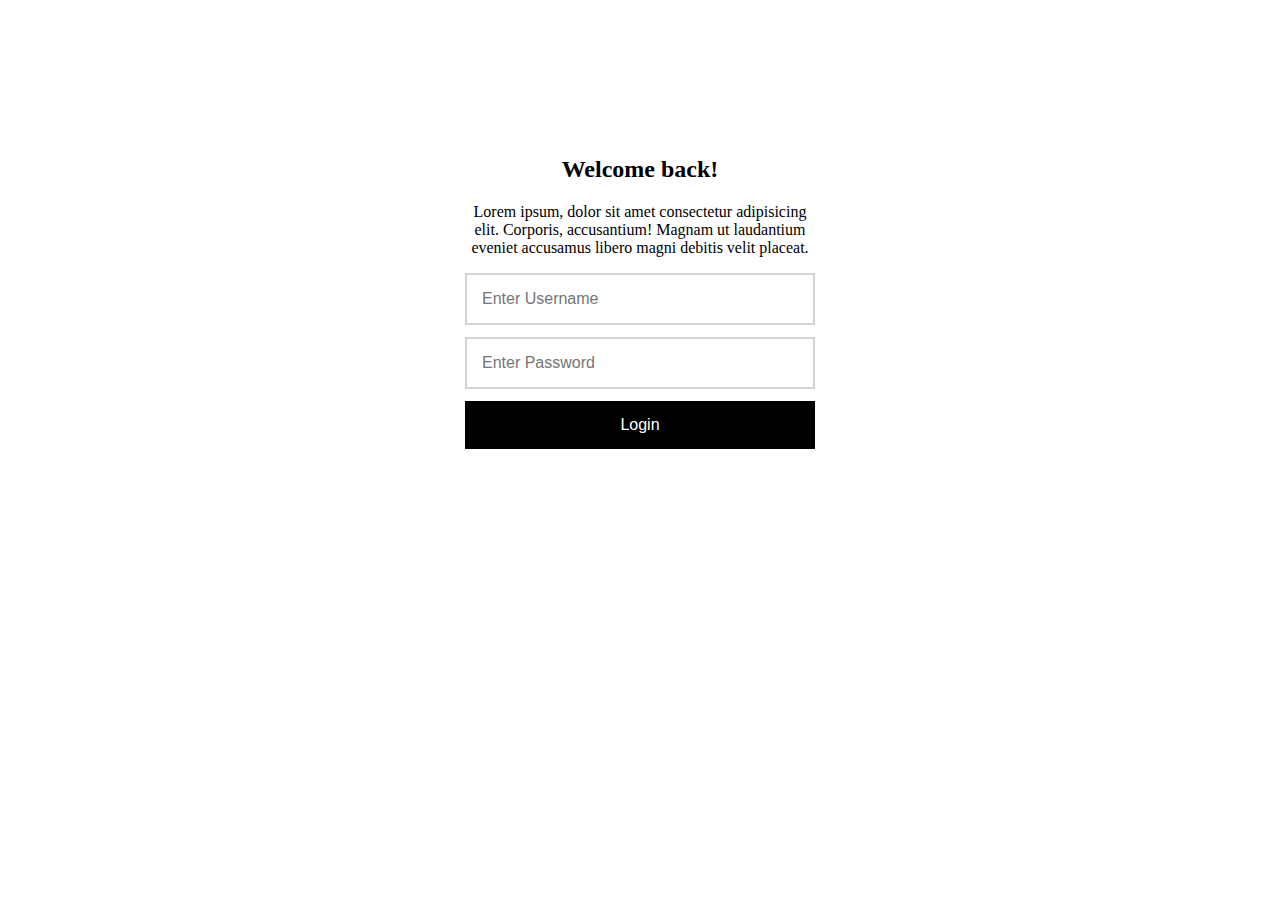
<file: DAY_01/index.html>
<!DOCTYPE html>
<html lang="en">
<head>
    <meta charset="UTF-8">
    <meta name="viewport" content="width=device-width, initial-scale=1.0">
    <title>Document</title>
    <link rel="stylesheet" href="style.css">
</head>
<body>
    <!-- <div class="box">
        <img class="box-img" src="https://images.unsplash.com/photo-1664575197229-3bbebc281874?q=80&w=870&auto=format&fit=crop&ixlib=rb-4.0.3&ixid=M3wxMjA3fDB8MHxwaG90by1wYWdlfHx8fGVufDB8fHx8fA%3D%3D" alt="">
        <h1>Explore the diversity of India!!</h1>
        <p>Lorem ipsum dolor sit amet, consectetur adipisicing elit. Provident repellat ab eaque dolor explicabo similique dolores magni nostrum quam debitis, dignissimos sunt asperiores? In sint, repellat odit eligendi ab laboriosam!</p>
        <button class="btn">Explore Now</button>
    </div> -->
    <div class="login">
        <h2>Welcome back!</h2>
        <p>Lorem ipsum, dolor sit amet consectetur adipisicing elit. Corporis, accusantium! Magnam ut laudantium eveniet accusamus libero magni debitis velit placeat.</p>
        <input type="text" class="input" placeholder="Enter Username">
        <input type="text" class="input" placeholder="Enter Password">
        <button class="login-btn">Login</button>
    </div>
</body>
</html>
</file>
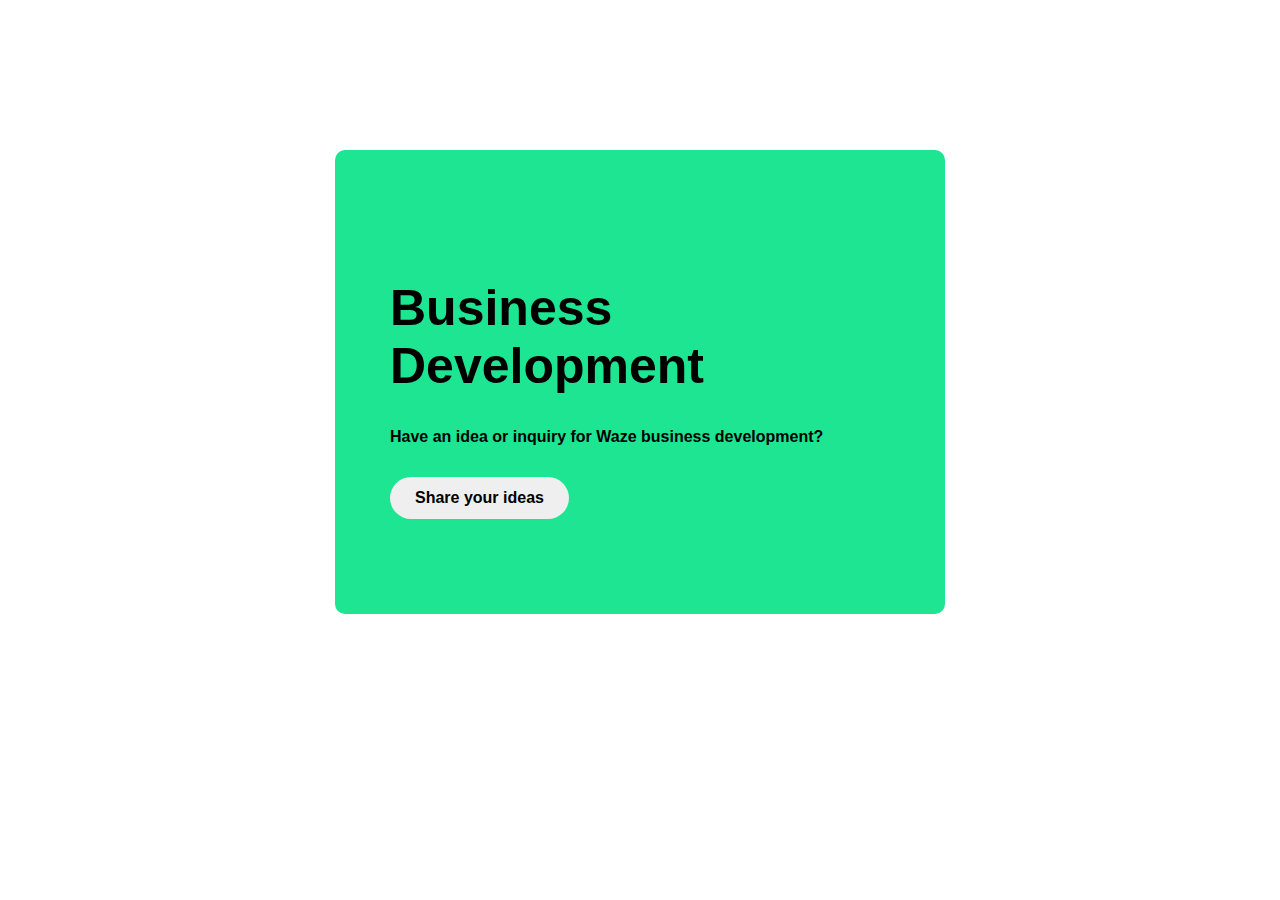
<file: ASSIGNMENT_01/TASK_01/index.html>
<!DOCTYPE html>
<html lang="en">
<head>
    <meta charset="UTF-8">
    <meta name="viewport" content="width=device-width, initial-scale=1.0">
    <title>Document</title>
    <link rel="stylesheet" href="style.css">
</head>
<body>
    <div class="box">
        <h1 class="heading">Business Development</h1>
        <p class="content">Have an idea or inquiry for Waze business development?</p>
        <button class="btn">Share your ideas</button>
    </div>
</body>
</html>
</file>
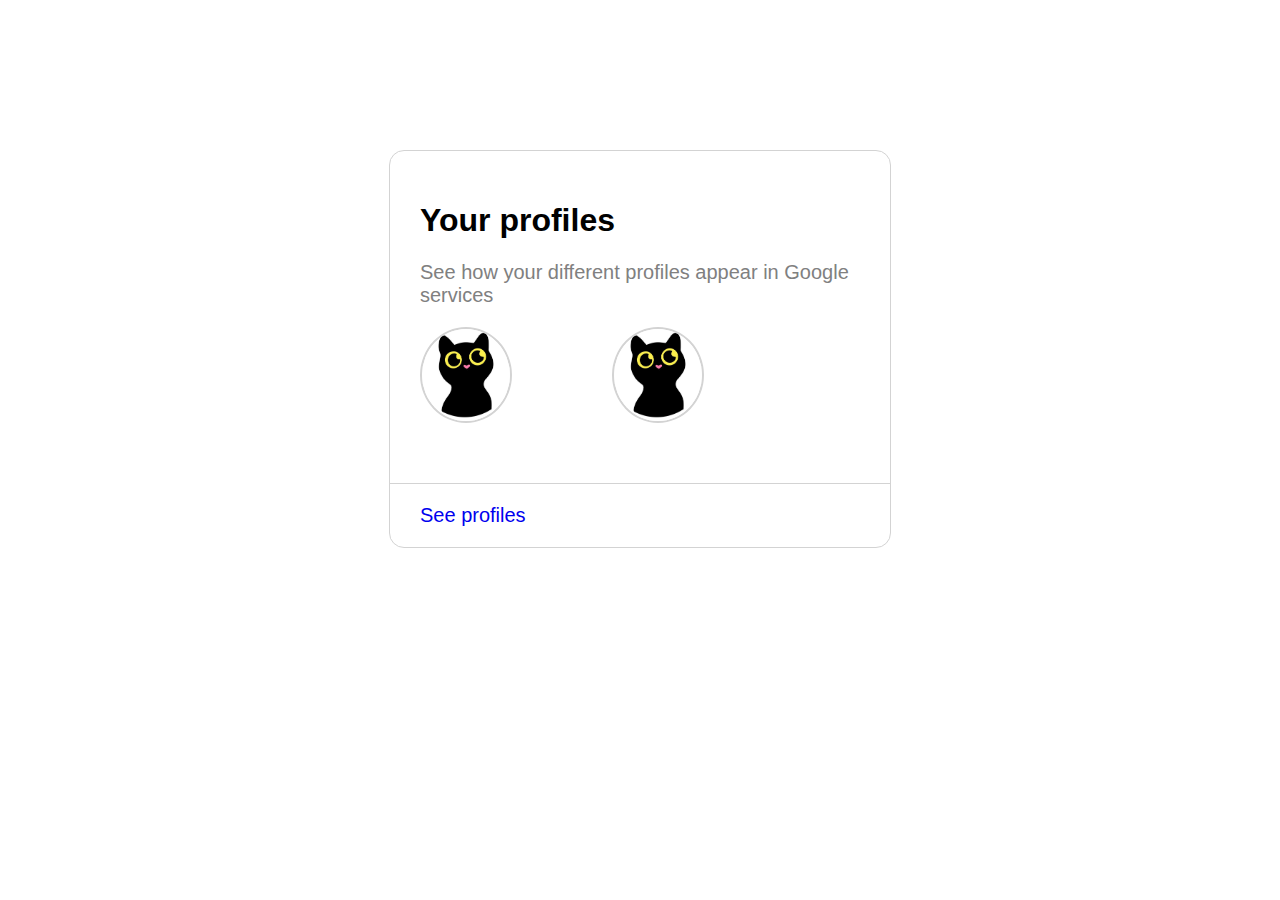
<file: ASSIGNMENT_01/TASK_02/index.html>
<!DOCTYPE html>
<html lang="en">
<head>
    <meta charset="UTF-8">
    <meta name="viewport" content="width=device-width, initial-scale=1.0">
    <title>Document</title>
    <link rel="stylesheet" href="style.css">
</head>
<body>
    <div class="card">
        <div class="padding">
            <h1 class="heading">Your profiles</h1>
            <p class="content">See how your different profiles appear in Google services</p>
            <div class="profiles">
                <div class="profile">
                    <img src="pic.jpg" alt="">
                </div>
                <div class="profile">
                    <img src="pic.jpg" alt="">
                </div>
            </div>
        </div>
        <div class="link">
            <a href="#" class="see-profile">See profiles</a>
        </div>
</body>
</html>
</file>
<file: DAY_01/style.css>
body{
    font-family: Georgia, 'Times New Roman', Times, serif;
}

.box{
    /* border: 1px solid lightgray; */
    padding: 110px 60px;
    margin: 50px auto; 
    /*(T,B),(L,R)*/
    /* auto only works for left and right */
    /* border-radius: 30px; */
    background-color: orangered;
    width: 700px;
}

/* .box-img{
    border-radius: 14px;
    width: 100%;
} */

.btn{
    padding: 10px;
    border: none;
    margin-top: 20px;
    color: black;
}

.login{
    text-align: center;
    width: 350px;
    margin: 120px auto;
    /* border: 3px solid red; */
    padding: 16px;
}

.input{
    width: 100%;
    margin-bottom: 12px;
    padding: 15px;
    box-sizing: border-box;
    /*box-sizing: border ensures that when you are
    using padding, the content is not going outside 
    the parent element*/
    font-size: 16px;
    border: 2px solid lightgray;
}

.login-btn{
    padding: 15px;
    font-size: 16px;
    background-color: black;
    width: 100%;
    color: white;
    border: none;
}

/*
box model :
1. border : thickness, style, color
2. padding : space inside the border
3. margin : space outside the border
*/

/*
div is used for two reasons :
1. To structure/organize your code.
2. You can apply css to all inner elements in one shot.
*/
</file>
<file: ASSIGNMENT_01/TASK_01/style.css>
body{
    font-family:Arial, Helvetica, sans-serif;
}

.box{
    /* border: 2px solid red; */
    width: 500px;
    padding: 95px 55px;
    background-color: rgba(29,229,146,255);
    border-radius: 10px;
    margin: 150px auto;
}

.heading{
    font-size: 50px;
}

.content{
    font-weight: bold;
}

.btn{
    border-radius: 22px;
    padding: 12px 25px;
    border: none;
    font-size: 16px;
    /* text-align: center; */
    font-weight: bold;
    margin-top: 15px;
}
</file>
<file: ASSIGNMENT_01/TASK_02/style.css>
body{
    font-family: Arial, Helvetica, sans-serif;
}

.card{
    border: 1px solid lightgray;
    width: 500px;
    border-radius: 15px;
    margin: 150px auto;
}

.content{
    color: gray;
    font-size: 20px;
}

.btn{
    width: 100%;
    border: 1px solid lightgray;
}

.img1{
    width: 20%;
}

.profiles{
    display: flex;
    /* justify-content: center; */
    gap: 100px;
    margin-bottom: 30px;
}

.profile{
    border-radius: 50%;
    border: 2px solid lightgray;
    width: 20%;
    overflow: hidden;
}

.profile img{
    width: 100%;
    height: 100%;
    object-fit: cover;
}

.link{
    border-top: 1px solid lightgray;
    padding: 20px 30px;
}

.see-profile{
    text-decoration: none;
    font-size: 20px;
}

.padding{
    padding: 30px;
}
</file>
